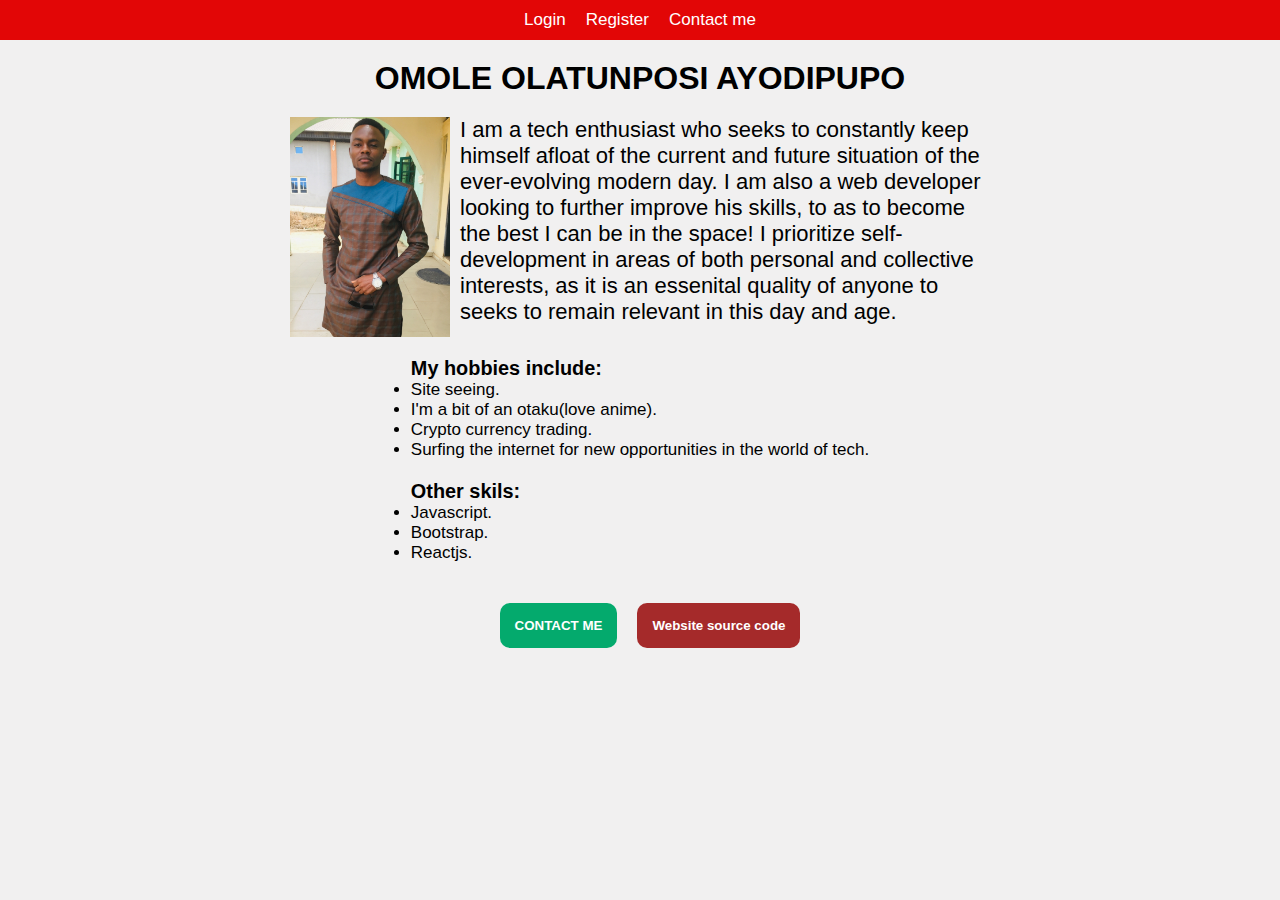
<file: index.html>
<!DOCTYPE html>
<html lang="en">
<head>
    <meta charset="UTF-8">
    <meta http-equiv="X-UA-Compatible" content="IE=edge">
    <meta name="viewport" content="width=device-width, initial-scale=1.0">
    <link rel="stylesheet" href="./styles.css">
    <title>Omole Olatunposi</title>
</head>
<body>
    <header>
        <nav class="bgnav">
            <ul class="midnav">
                <li class="tn" > <a href="./Login.html">Login</a></li>
                <li class="tn"><a href="./Reg.html">Register</a></li>
                <li class="tn"><a href="./contact.html">Contact me</a></li>
            </ul>
        </nav>
    </header>
    <main id="main1">
        <div class="name">
            <h1 >OMOLE OLATUNPOSI AYODIPUPO</h1>
        </div>
        <div id="bgface">
            <div id="face">
                <p> 
                    <img src="./InShot_20210302_11156624.jpg" width="160" height="220"  alt="donpozzy img">
                    I am a tech enthusiast who seeks to constantly keep himself afloat of the current and future situation of the ever-evolving modern day. I am also a web developer looking to further improve his skills, to as to become the best I can be in the space!
                    I prioritize self-development in areas of both personal and collective interests, as it is an essenital quality of anyone to seeks to remain relevant in this day and age.
                 </p>
            </div>
        </div>
        <div id="bghob">
            <div id="hob">
                <p> <h3>My hobbies include:</h3>
                    <ul>
                        <li>Site seeing.</li>
                        <li>I'm a bit of an otaku(love anime).</li>
                        <li>Crypto currency trading.</li>
                        <li>Surfing the internet for new opportunities in the world of tech.</li>
                    </ul>
                </p><br>
                <p> <h3>Other skils:</h3>
                    <ul>
                        <li>Javascript.</li>
                        <li>Bootstrap.</li>
                        <li>Reactjs.</li>
                    </ul>
                </p>
            </div>
        </div>
    </main>
    <footer>
        <div class="btn">
            <button> <a href="./contact.html">CONTACT ME</a> </button>
        </div>
        <div class="btn">
            <button id="red"> <a href="https://replit.com/@DonPozzy/html-css-page#index.html" target="_blank">Website source code</a> </button>
        </div>
    </footer>
</body>
</html>
</file>
<file: styles.css>
*{
    box-sizing: border-box;
    padding: 0; margin: 0;
}
body{
    background-color: rgb(241, 240, 240);
    font-family:Arial, Helvetica, sans-serif;
}
.bgnav{
    display: flex;
    justify-content: center;
    background-color: rgb(226, 6, 6);
}
.midnav{
    display: flex;
}
.tn{
    color: white;
    font-size: 17px;
    list-style: none;
    padding: 10px;
}
.tn a{
    text-decoration: none;
    color: white;
}
.tn:hover{
    cursor: pointer;
    background-color: rgb(36, 35, 35);
}
#bgface{
    display: flex;
    justify-content: center;
}
#face{
 
    max-width: 700px;
}
#face img{
    float: left;
margin-right: 10px;
}

#face p{
    font-size: 22px;
}
.name{
    padding: 20px 0;
    text-align: center;
}
#bghob{
    display: flex;
    justify-content: center;
    
}
#hob{
    max-width: 700px;
    padding: 20px 0 0 0;
    font-size: 17px;
}
footer{
    display: flex;
    justify-content: center;
}
footer div{
    margin-left: 20px;
}
.btn{
    padding:40px 0 30px 0 ;
    display: flex;
    justify-content: center;
}
#red {
    background-color: brown;
}
#red:hover{
    background-color: rgb(226, 6, 6);
}
.btn a{
    color: white;
    text-decoration: none;
}
.btn button{
    padding: 15px;
    font-weight: 600;
    font: 30px;
background-color: #04AA6D;
border-style: none;
border-radius: 10px;
}
.btn button:hover{
    background-color: rgb(226, 6, 6);
    cursor: pointer;
}


/* Contact page */
input[type=text], select, textarea {
    width: 100%;
    padding: 12px;
    border: 1px solid #ccc;
    border-radius: 4px;
    box-sizing: border-box;
    margin-top: 6px;
    margin-bottom: 16px;
    resize: vertical;
  }
  
  input[type=submit] {
    background-color: #04AA6D;
    color: white;
    padding: 12px 20px;
    border: none;
    border-radius: 4px;
    cursor: pointer;
  }
  
  input[type=submit]:hover {
    background-color: #45a049;
  }
  
  .container {
      display: flex;
      justify-content: center;
    border-radius: 5px;
    background-color: #f2f2f2;
    padding: 20px;
  }
.container div{
    max-width: 500px;
}

/*END OF CONTACT */


/*REG PAGE */
input[type=tel], input[type=email], input[type=password], select, textarea {
    width: 100%;
    padding: 12px;
    border: 1px solid #ccc;
    border-radius: 4px;
    box-sizing: border-box;
    margin-top: 6px;
    margin-bottom: 16px;
    resize: vertical;
  }
  .twocolz{
      display: flex;
  }
.twocol {
    display: inline-block;
}
#colz, #colzz{
    display: flex;
    flex-direction: column;
}


  /* login page */
 #log{
     max-width: 300px;
   
 }
  .bnt{
    display: flex;
    justify-content: center;
}
.bnt input{
    width: 100%;
    font-size: 18px;
}
.ft{
font-size: 21px;
}
</file>
